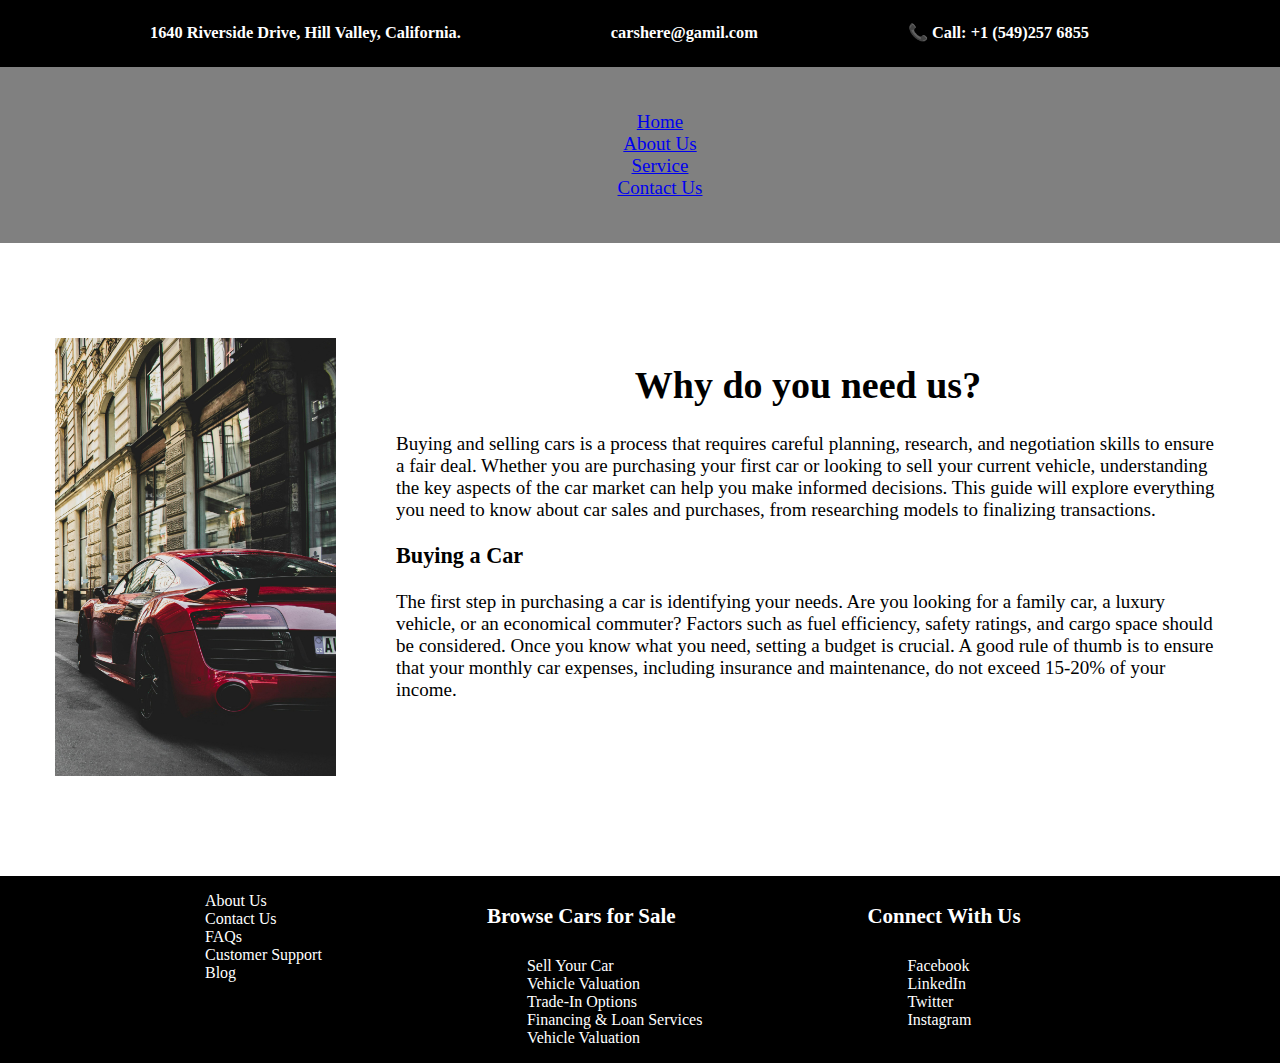
<file: index.html>
<!DOCTYPE html>
<html lang="en">
    <head>
        <title>Cars</title>
        <meta charset="UTF-8">
        <meta name="viewport" content="width=device-width, initial-scale=1.0" >
        <link href="style.css" rel="stylesheet" >
    </head>
<body>
    <header>
        <div>
            <h3>1640 Riverside Drive, Hill Valley, California.</h3>
        </div>
        <div>
            <h3>carshere@gamil.com</h3>
        </div>
        <div>
            <h3>📞 Call: +1 (549)257 6855</h3>
        </div>
    </header>
    <nav>
		<ul>
            <li><a href="index.html">Home</a></li>
            <li><a href="about.html">About Us</a></li>
            <li><a href="service.html">Service</a></li>
            <li><a href="contact.html">Contact Us</a></li>
        </ul>
	</nav>
    <section>
        <div>
            <img src="img/01.jpg" alt="Trulli">
        </div>
        <div class="help">
            <h1>Why do you need us?</h1>
            <p>Buying and selling cars is a process that requires careful planning, research, and negotiation skills to ensure a fair deal. Whether you are purchasing your first car or looking to sell your current vehicle, understanding the key aspects of the car market can help you make informed decisions. This guide will explore everything you need to know about car sales and purchases, from researching models to finalizing transactions.</p>
            <h3>Buying a Car</h3>
            <p>The first step in purchasing a car is identifying your needs. Are you looking for a family car, a luxury vehicle, or an economical commuter? Factors such as fuel efficiency, safety ratings, and cargo space should be considered. Once you know what you need, setting a budget is crucial. A good rule of thumb is to ensure that your monthly car expenses, including insurance and maintenance, do not exceed 15-20% of your income.</p>
        </div>
    </section>
    <footer>
        <div>
            <ul>
                <li>About Us</li>
                <li>Contact Us</li>
                <li>FAQs</li>
                <li>Customer Support</li>
                <li>Blog</li>
            </ul>
        </div>
        <div>
            <h4>Browse Cars for Sale</h4>
            <ul>
                <li>Sell Your Car</li>
                <li>Vehicle Valuation</li>
                <li>Trade-In Options</li>
                <li>Financing & Loan Services</li>
                <li>Vehicle Valuation</li>
            </ul>
        </div>
        <div>
            <h4>Connect With Us</h4>
            <ul>
                <li>Facebook</li>
                <li>LinkedIn</li>
                <li>Twitter</li>
                <li>Instagram</li>
            </ul>
        </div>
    </footer>
</body>
</html>
</file>
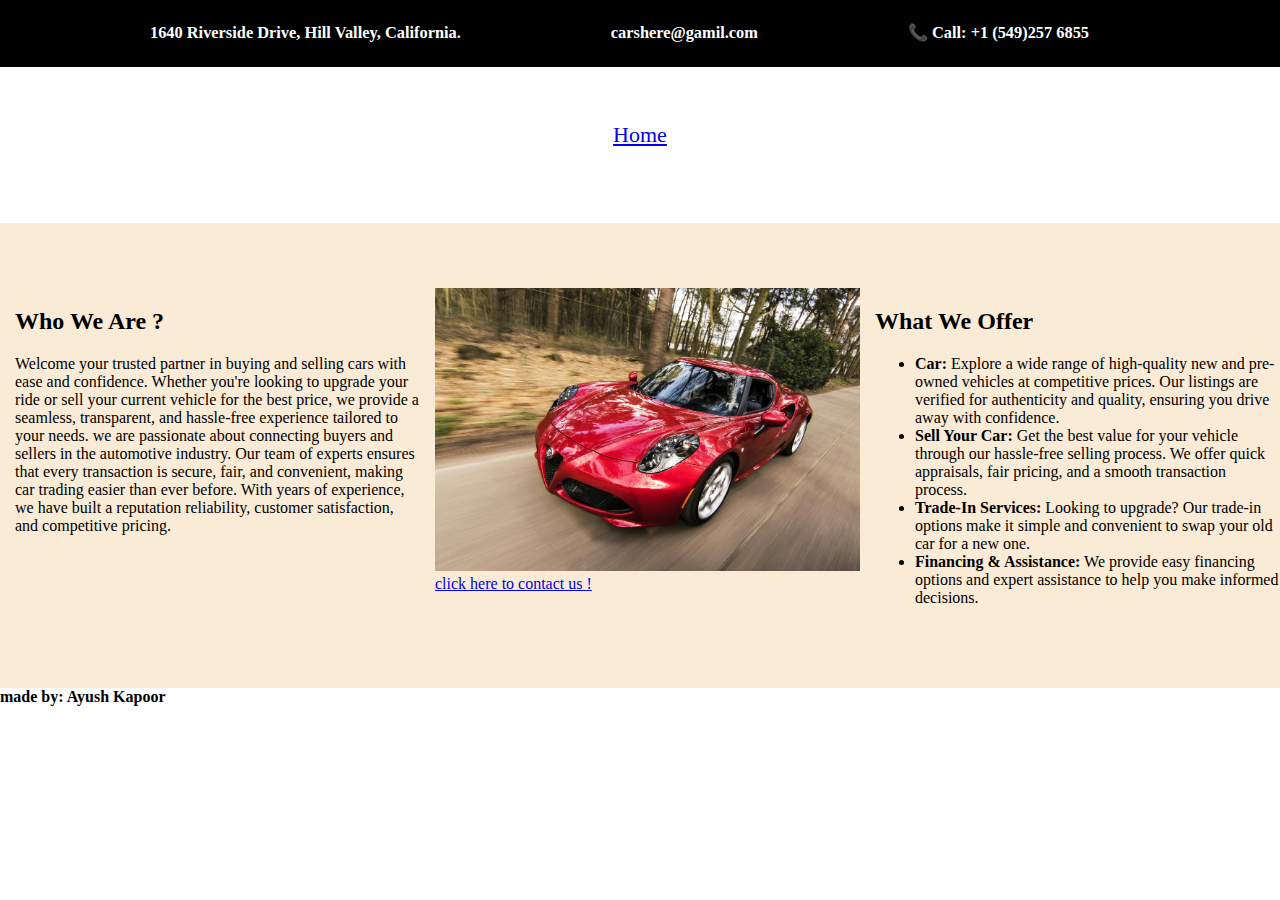
<file: about.html>
<!DOCTYPE html>
<html lang="en">
    <head>
        <title>AboutUs</title>
        <meta charset="UTF-8">
        <meta name="viewport" content="width=device-width, initial-scale=1.0">
        <link href="style.css" rel="stylesheet" >
    </head>
<body>
    <header>
        <div>
            <h3>1640 Riverside Drive, Hill Valley, California.</h3>
        </div>
        <div>
            <h3>carshere@gamil.com</h3>
        </div>
        <div>
            <h3>📞 Call: +1 (549)257 6855</h3>
        </div>
    </header>
    <div class="subpage">
        <a href="index.html">Home</a>
    </div>
    <div class="ab1">
        <div>
            <h2>Who We Are ?</h2>
            <p>Welcome your trusted partner in buying and selling cars with ease and confidence. Whether you're looking to upgrade your ride or sell your current vehicle for the best price, we provide a seamless, transparent, and hassle-free experience tailored to your needs.  we are passionate about connecting buyers and sellers in the automotive industry. Our team of experts ensures that every transaction is secure, fair, and convenient, making car trading easier than ever before. With years of experience, we have built a reputation reliability, customer satisfaction, and competitive pricing.</p>
        </div>
        <div>
            <img src="img/02.jpg" width="425" alt="Trulli">
            <a href="contact.html">click here to contact us !</a>
        </div>
        <div>
            <h2>What We Offer</h2>
            <ul>
                <li><b>Car:</b> Explore a wide range of high-quality new and pre-owned vehicles at competitive prices. Our listings are verified for authenticity and quality, ensuring you drive away with confidence.</li>
                <li><b>Sell Your Car:</b> Get the best value for your vehicle through our hassle-free selling process. We offer quick appraisals, fair pricing, and a smooth transaction process.</li>
                <li><b>Trade-In Services:</b> Looking to upgrade? Our trade-in options make it simple and convenient to swap your old car for a new one.</li>
                <li><b>Financing & Assistance:</b> We provide easy financing options and expert assistance to help you make informed decisions.</li>
            </ul>
        </div>
    </div>
	<b>made by: Ayush Kapoor</b>
</body>
</html>
</file>
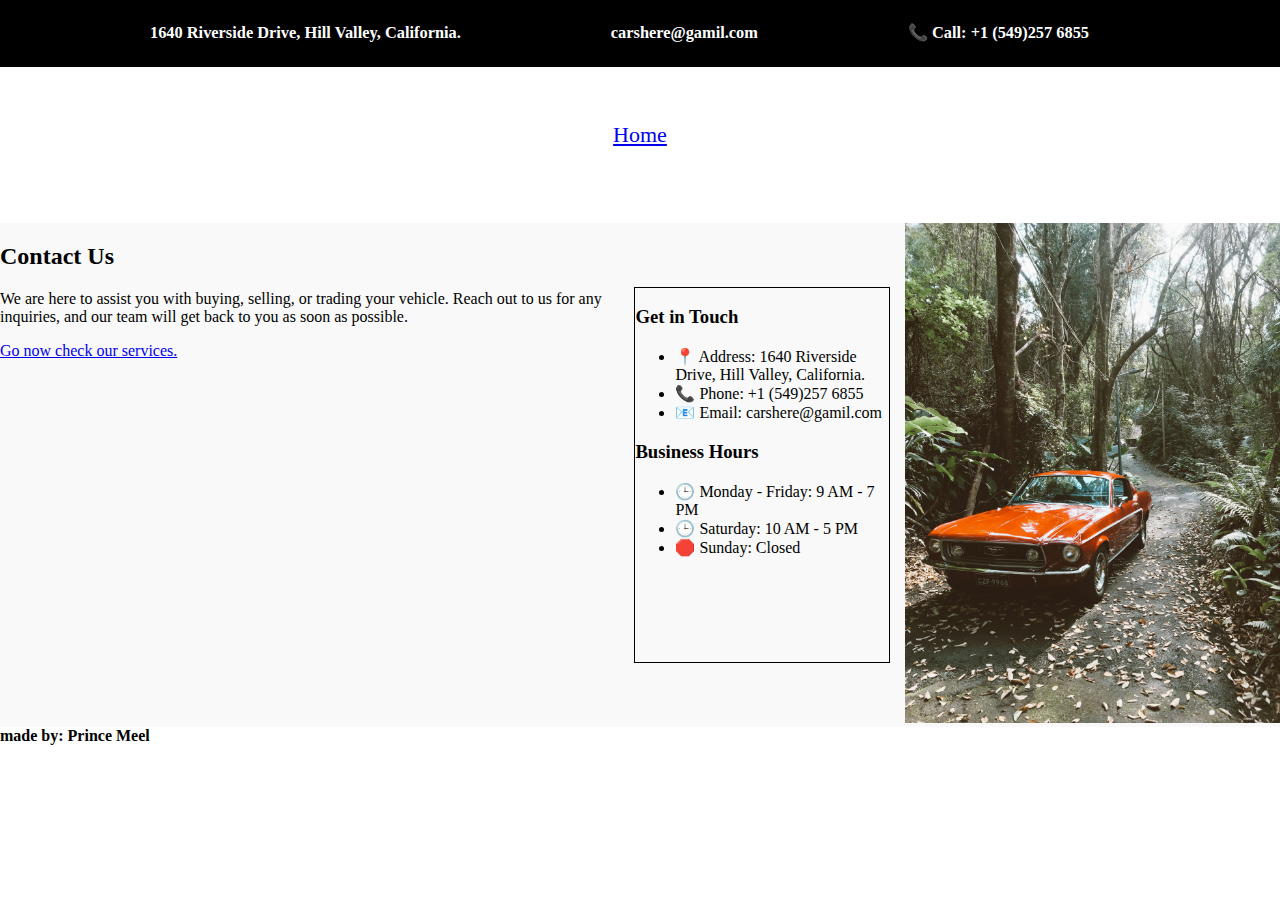
<file: contact.html>
<!DOCTYPE html>
<html lang="en">
    <head>
        <title>Contact</title>
        <meta charset="UTF-8">
        <meta name="viewport" content="width=device-width, initial-scale=1.0">
        <link href="style.css" rel="stylesheet" >
    </head>
<body>
    <header>
        <div>
            <h3>1640 Riverside Drive, Hill Valley, California.</h3>
        </div>
        <div>
            <h3>carshere@gamil.com</h3>
        </div>
        <div>
            <h3>📞 Call: +1 (549)257 6855</h3>
        </div>
    </header>
    <div class="subpage">
        <a href="index.html">Home</a>
    </div>
    <div class="con">
        <div>
            <h2>Contact Us</h2>
           <p>We are here to assist you with buying, selling, or trading your vehicle. Reach out to us for any inquiries, and our team will get back to you as soon as possible.</p>
           <a href="service.html">Go now check our services.</a>
        </div>
        <div class="cont">
            <h3>Get in Touch</h3>
            <ul>
                <li>📍 Address: 1640 Riverside Drive, Hill Valley, California.</li>
                <li>📞 Phone: +1 (549)257 6855 </li>
                <li> 📧 Email: carshere@gamil.com</li>
            </ul>
            <h3> Business Hours</h3>
            <ul>
                <li>🕒 Monday - Friday: 9 AM - 7 PM</li>
                <li>🕒 Saturday: 10 AM - 5 PM</li>
                <li>🛑 Sunday: Closed</li>
            </ul>
        </div>
        <div>
            <img src="img/05.jpg" alt="Trulli">
        </div>
    </div>
	<b>made by: Prince Meel</b>
</body>
</html>
</file>
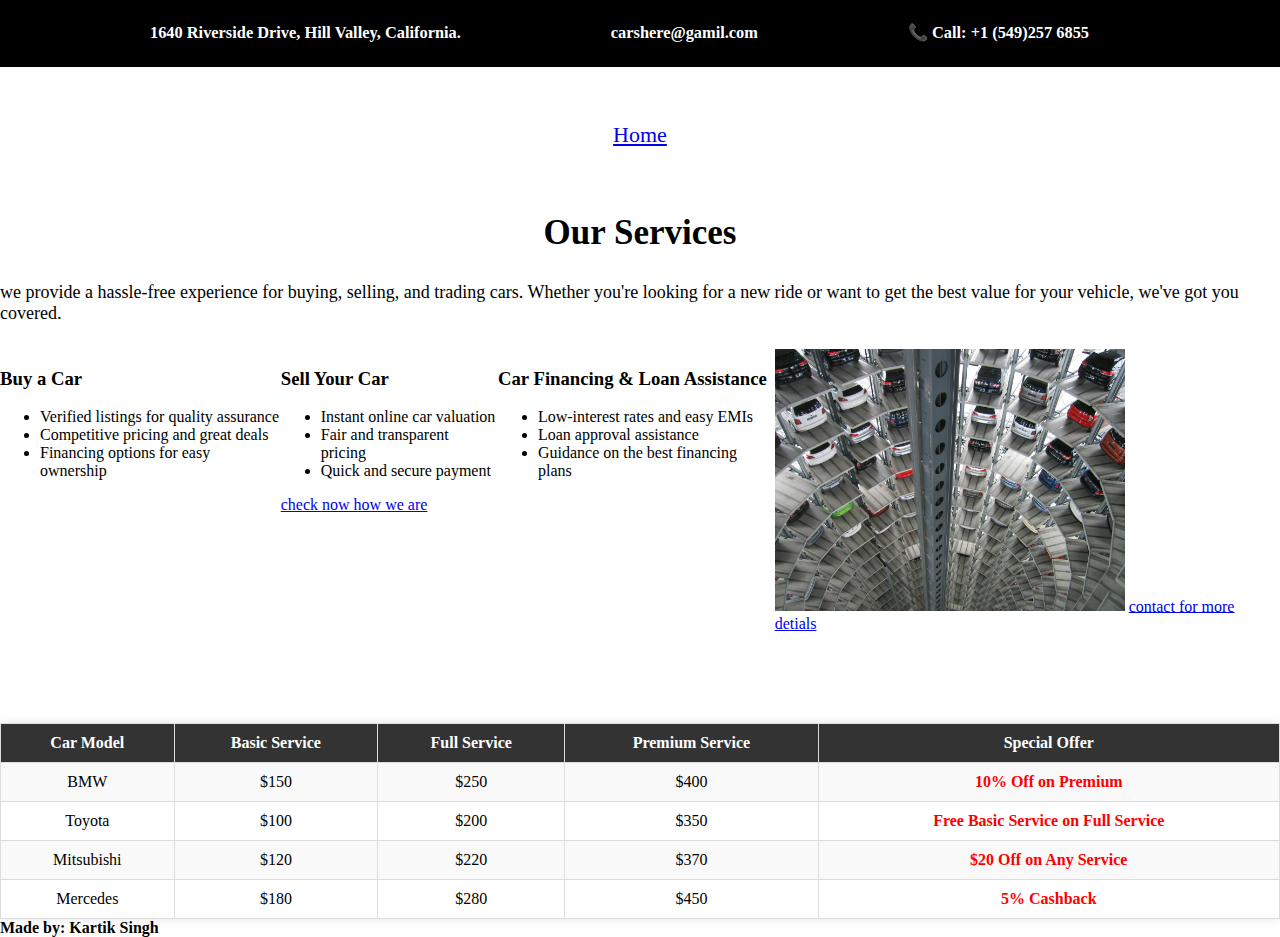
<file: service.html>
<!DOCTYPE html>
<html lang="en">
    <head>
        <title>Service</title>
        <meta charset="UTF-8">
        <meta name="viewport" content="width=device-width, initial-scale=1.0">
        <link href="style.css" rel="stylesheet">
    </head>
<body>
    <header>
        <div>
            <h3>1640 Riverside Drive, Hill Valley, California.</h3>
        </div>
        <div>
            <h3>carshere@gamil.com</h3>
        </div>
        <div>
            <h3>📞 Call: +1 (549)257 6855</h3>
        </div>
    </header>
    <div class="subpage">
        <a href="index.html">Home</a>
    </div>
    <div class="ser1">
        <h2>Our Services</h2>
        <p>we provide a hassle-free experience for buying, selling, and trading cars. Whether you're looking for a new ride or want to get the best value for your vehicle, we've got you covered.</p>
    </div>
    <div class="ser2">
        <div>
            <h3> Buy a Car</h3>
            <ul>
                <li>Verified listings for quality assurance</li>
                <li>Competitive pricing and great deals</li>
                <li>Financing options for easy ownership</li>
            </ul>
        </div>
        
        <div>
            <h3> Sell Your Car</h3>
            <ul>
                <li>Instant online car valuation</li>
                <li>Fair and transparent pricing</li>
                <li>Quick and secure payment</li>
            </ul>
            <a href="about.html">check now how we are</a>
        </div>
        <div>
            <h3>Car Financing & Loan Assistance</h3>
            <ul>
                <li>Low-interest rates and easy EMIs</li>
                <li>Loan approval assistance</li>
                <li>Guidance on the best financing plans</li>
            </ul>
        </div>
        <div>
            <img src="img/06.jpg" alt="Trulli">
            <a href="contact.html">contact for more detials</a>
            
        </div>
    </div>
    <table>
        <tr>
            <th>Car Model</th>
            <th>Basic Service</th>
            <th>Full Service</th>
            <th>Premium Service</th>
            <th>Special Offer</th>
        </tr>
        <tr>
            <td>BMW</td>
            <td>$150</td>
            <td>$250</td>
            <td>$400</td>
            <td class="offer">10% Off on Premium</td>
        </tr>
        <tr>
            <td>Toyota</td>
            <td>$100</td>
            <td>$200</td>
            <td>$350</td>
            <td class="offer">Free Basic Service on Full Service</td>
        </tr>
        <tr>
            <td>Mitsubishi</td>
            <td>$120</td>
            <td>$220</td>
            <td>$370</td>
            <td class="offer">$20 Off on Any Service</td>
        </tr>
        <tr>
            <td>Mercedes</td>
            <td>$180</td>
            <td>$280</td>
            <td>$450</td>
            <td class="offer">5% Cashback</td>
        </tr>
    </table>
	<b>Made by: Kartik Singh</b>
</body>
</html>
</file>
<file: style.css>
body{
    margin: 0px;
}
/* index page starts */
header{
    display: flex;
    color: white;
    background-color: black;
    font-family: Georgia, "Times New Roman", Times, serif;
    font-size: 14px;
    padding:7px 0px;
}

header h3{
    margin-left: 150px;
}
nav {
    padding: 25px 10px;
    background-color: grey;
}
nav ul{
    text-align: center;
    list-style: none;
    font-size: 19px;
    font-family: Cambria, Cochin, Georgia, Times, 'Times New Roman', serif;
}
section{
    display: flex;
    font-size: 19px;
    margin-top: 95px;
}
section .help{
    padding: 0px 60px;
}
.help h1{
    text-align: center;
}
section img{
    width: 281px;
    margin-left: 55px;
}
footer{
    background-color: black;
    color: white;
    display: flex;
    margin-top: 95px;
}
footer ul{
    list-style: none;
}
footer div{
    margin-left: 165px;
}
footer h4{
    font-size: 21px;
}
/* index page ends */
/* sunpage starts */
.subpage{
    text-align: center;
    padding-top: 55px;
    font-size: 22px;
}
/* subpage link ends */
/* about page starts */
.ab1{
    display: flex;
    margin-top: 75px;
    background-color: antiquewhite;
}
.ab1 div{
    width: 600px;
    height: auto;
    margin: 65px 0px;
    margin-left: 15px;
}

/* about page ends */
/* contact page starts  */
.con{
    display: flex;
    margin-top: 75px;
    background-color: #F9F9F9;
}
.con img{
    width: 375px;
}
.con .cont{
    border: 1px solid;
    margin: 64px 15px;
    
}

/* contact page ends */
/* services page starts  */
.ser1 {
    margin-top: 65px;
} 
.ser1 h2{
    text-align: center;
    font-size: 35px;
}
.ser1 p{
    font-size: 18px;
}
.ser2{
    display: flex;
    margin-top: 25px;
}
.ser2 img{
    width: 350px;
}
table {
    margin-top: 90px;
    width: 100%;
    border-collapse: collapse;
    background: #fff;
    box-shadow: 0 0 10px rgba(0, 0, 0, 0.1);
}
th, td {
    border: 1px solid #ddd;
    padding: 10px;
    text-align: center;
}
th {
    background-color: #333;
    color: white;
}
tr:nth-child(even) {
    background-color: #f9f9f9;
}
.offer {
    color: red;
    font-weight: bold;
}


/* services page ends  */
</file>
